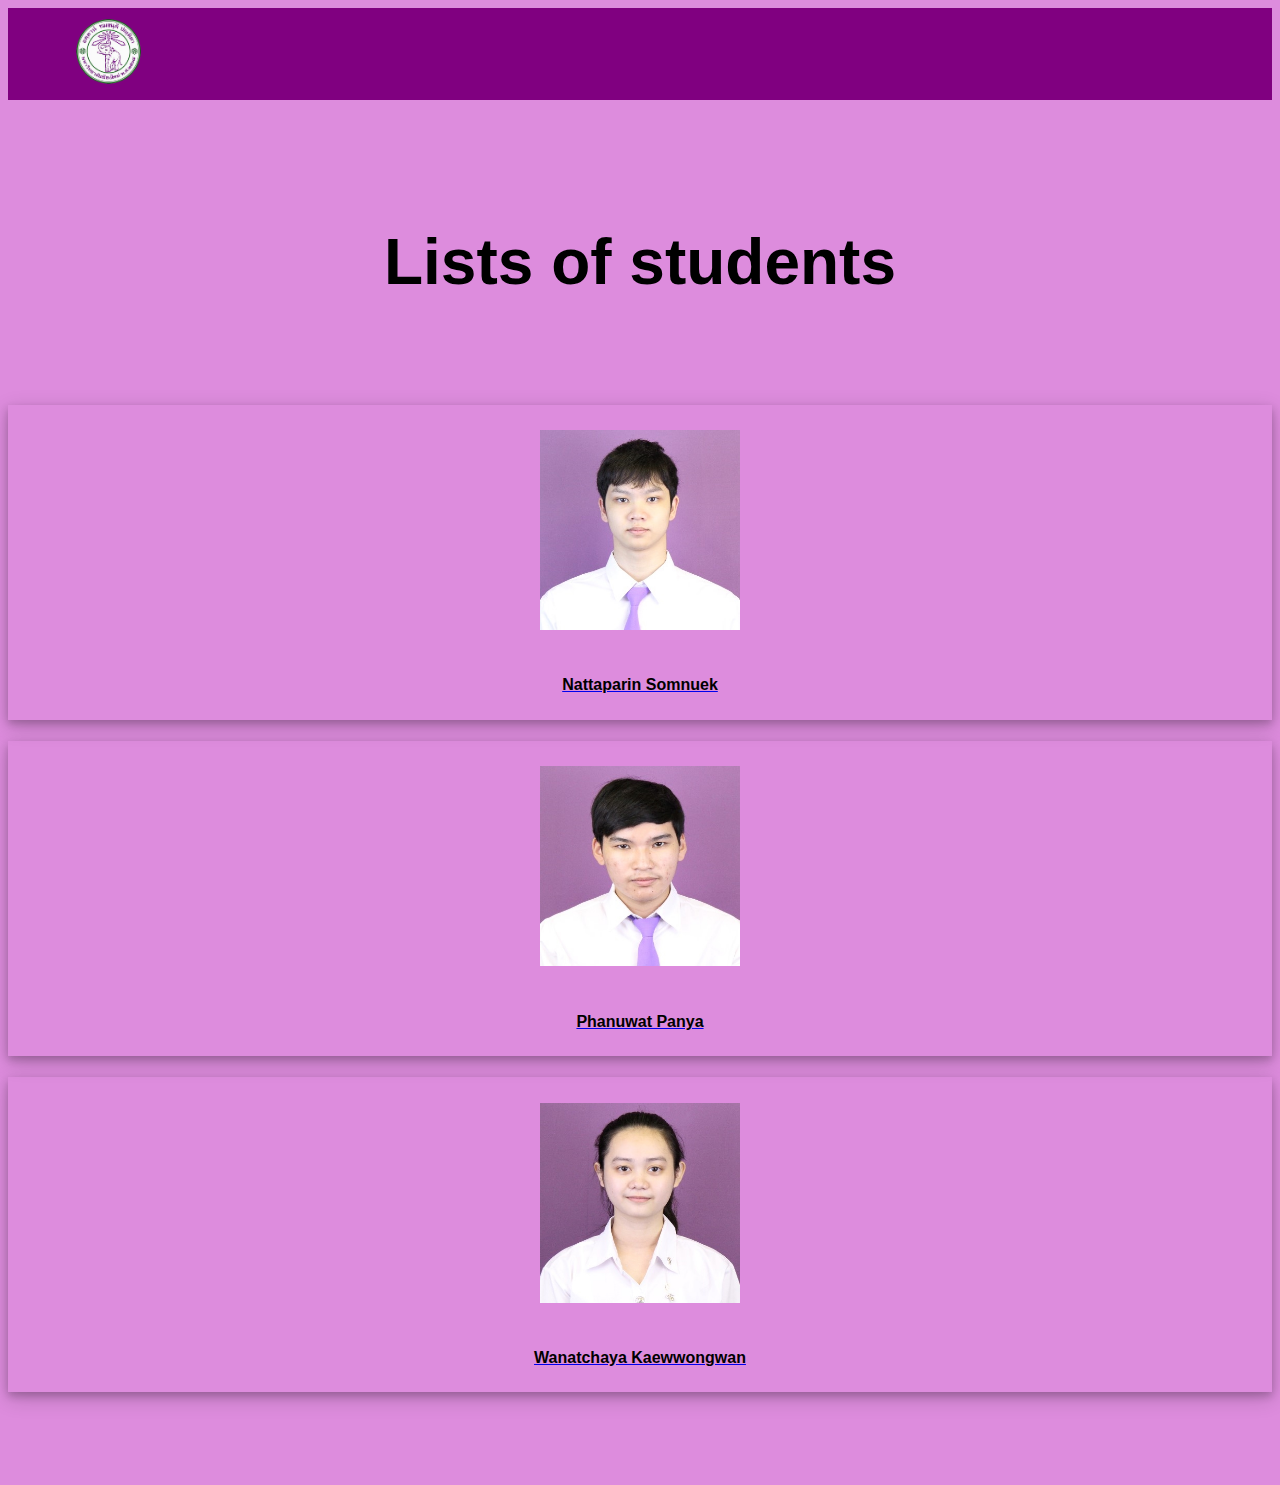
<file: home.html>
<!DOCTYPE html>
<html lang="en">

<head>
    <meta charset="UTF-8">
    <meta http-equiv="X-UA-Compatible" content="IE=edge">
    <meta name="viewport" content="width=device-width, initial-scale=1.0">
    <link href="https://cdn.jsdelivr.net/npm/bootstrap@5.1.3/dist/css/bootstrap.min.css" rel="stylesheet" integrity="sha384-1BmE4kWBq78iYhFldvKuhfTAU6auU8tT94WrHftjDbrCEXSU1oBoqyl2QvZ6jIW3" crossorigin="anonymous">
    <link rel="stylesheet" href="style.css">
    <title>Homepage</title>
</head>

<body>
    <div class="bg">
        <a href="home.html"> <img src="img/cmu.png" alt="cmu" height="75px" width="75px"> </a>
    </div>

    <div class="container">
        <h1 class="head">Lists of students</h1>
        <div class="row">
            <div class="col-6 col-md-4 list-student">
                <a href="smart-info.html">
                <img src="img/smart.jfif " alt="smart " class="center ">
                <h4>Nattaparin Somnuek</h4>
                </a>
            </div>
            <div class="col-6 col-md-4 list-student">
                <a href="mark-info.html">
                <img src="img/mark.jfif " alt="mark " class="center ">
                <h4>Phanuwat Panya</h4>
                </a>
            </div>
            <div class="col-6 col-md-4 list-student">
                <a href="idea-info.html">
                    <img src="img/idea.jpg " alt="idea " class="center ">
                    <h4>Wanatchaya Kaewwongwan</h4>
                </a>
            </div>
        </div>
    </div>
</body>

</html>
</file>
<file: style.css>
h1,
h4 {
    text-align: center;
    font-family: 'Gill Sans', 'Gill Sans MT', Calibri, 'Trebuchet MS', sans-serif;
    padding: 2% 0% 2% 0%;
    color: #000;
}

.container {
    padding: 3.5% 0% 5% 0%;
}

.center {
    display: block;
    margin-left: auto;
    margin-right: auto;
    width: 200px;
    height: 200px;
}

body {
    background-repeat: no-repeat;
    background-attachment: fixed;
    background-size: 50%;
    background-position: center;
    background-color: rgb(221, 140, 221);
}

.bg {
    background-color: purple;
    padding-top: 0.5%;
    padding-bottom: 0.5%;
}

.row {
    padding-top: 2%;
}

a img {
    margin-left: 5%;
}

.head {
    font-family: 'Gill Sans', 'Gill Sans MT', Calibri, 'Trebuchet MS', sans-serif;
    font-size: 4rem;
    font-weight: 600;
    padding: 3% 0% 3% 0%;
}

.list-student {
    box-shadow: 0 4px 8px 0 rgba(0, 0, 0, 0.2), 0 6px 20px 0 rgba(0, 0, 0, 0.19);
    padding-top: 2%;
}

.list-student:hover {
    opacity: 0.5;
}

.info img {
    box-shadow: 0 4px 8px 0 rgba(0, 0, 0, 0.2), 0 6px 20px 0 rgba(0, 0, 0, 0.19);
}

.row.container {
    border-style: solid none solid none;
    padding: 7% 7% 7% 7%;
}
</file>
